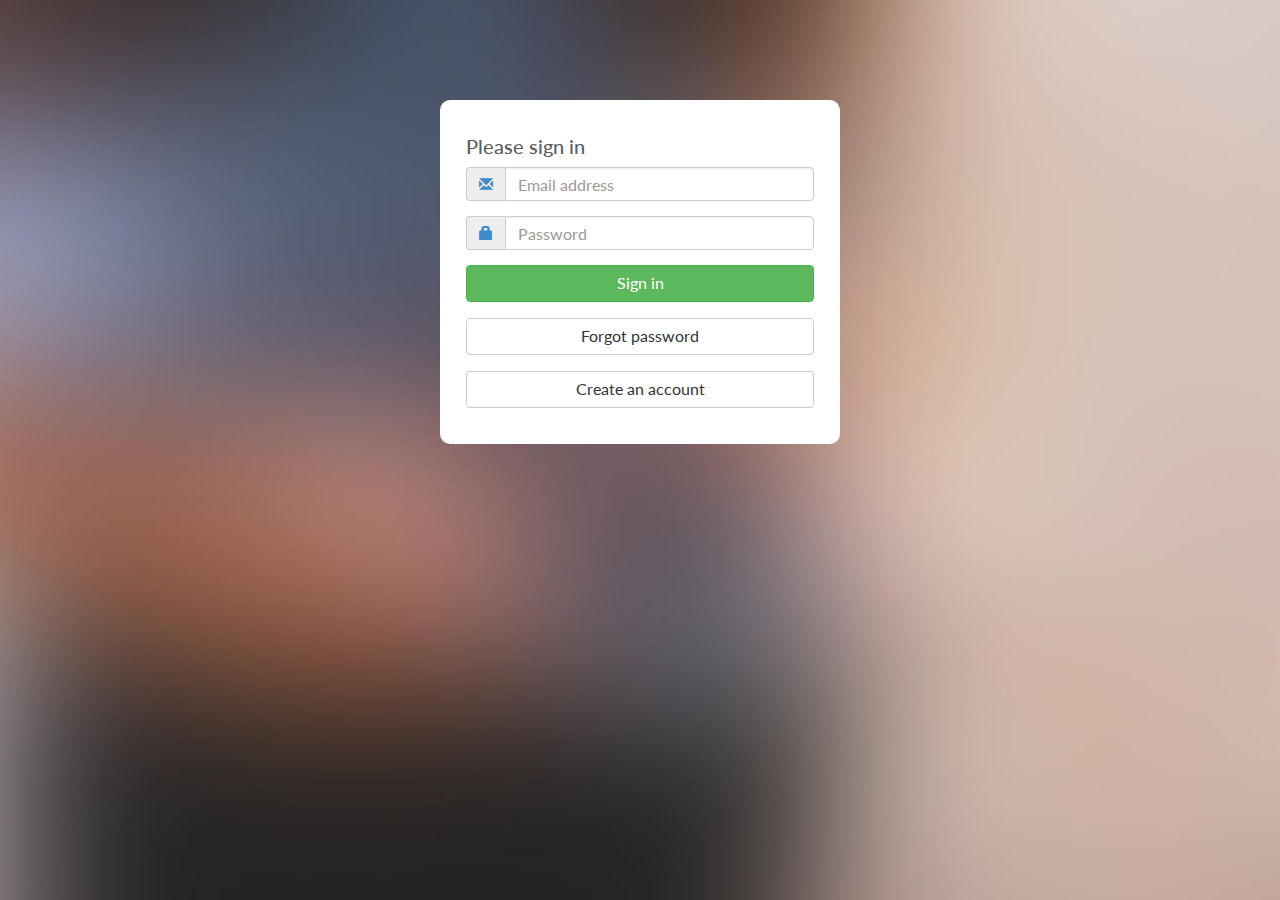
<file: FinalWebApplication/src/main/webapp/index.html>
<!DOCTYPE html>
<html>
<head>

	<meta http-equiv="Content-Type" content="text/html; charset=UTF-8" />
	<meta name="viewport" content="width=1,initial-scale=1,user-scalable=1" />
	<title>Insert title here</title>
	
	<link href="http://fonts.googleapis.com/css?family=Lato:100italic,100,300italic,300,400italic,400,700italic,700,900italic,900" rel="stylesheet" type="text/css">
	<link rel="stylesheet" type="text/css" href="bootstrap/css/bootstrap.min.css" />
	<link rel="stylesheet" type="text/css" href="css/style.css" />
	<meta charset="ISO-8859-1">

</head>
<body>
	<section class="pt-5 pb-5 mt-0 align-items-center d-flex bg-dark" style="min-height: 100vh; background-size: cover; background-image: url(https://images.unsplash.com/photo-1477346611705-65d1883cee1e?ixlib=rb-0.3.5&amp;q=80&amp;fm=jpg&amp;crop=entropy&amp;cs=tinysrgb&amp;w=1920&amp;fit=max&amp;ixid=eyJhcHBfaWQiOjMyMDc0fQ&amp;s=c0d43804e2c7c93143fe8ff65398c8e9);">
        	<section class="container">
			<section class="login-form">
				<form method="post" action="Login" role="login">
					<h2>Please sign in</h2>
					<div class="form-group">
	    				<div class="input-group">
		      				<div class="input-group-addon"><span class="text-primary glyphicon glyphicon-envelope"></span></div>
							<input type="email" name="email" placeholder="Email address" required class="form-control" />
						</div>
					</div>
					<div class="form-group">
	    				<div class="input-group">
		      				<div class="input-group-addon"><span class="text-primary glyphicon glyphicon-lock"></span></div>
							<input type="password" name="password" placeholder="Password" required class="form-control" />
						</div>
					</div>
					<button type="submit" name="go" class="btn btn-block btn-success">Sign in</button>
					<a href="#" class="btn btn-block btn-default">Forgot password</a>
					<a href="registration.html" class="btn btn-block btn-default">Create an account</a>
				</form>
			</section>
	</section>
     </section>
     
     	<script src="http://ajax.googleapis.com/ajax/libs/jquery/2.1.1/jquery.min.js"></script>
		<script src="bootstrap/js/bootstrap.min.js"></script>
</body>
</html>
</file>
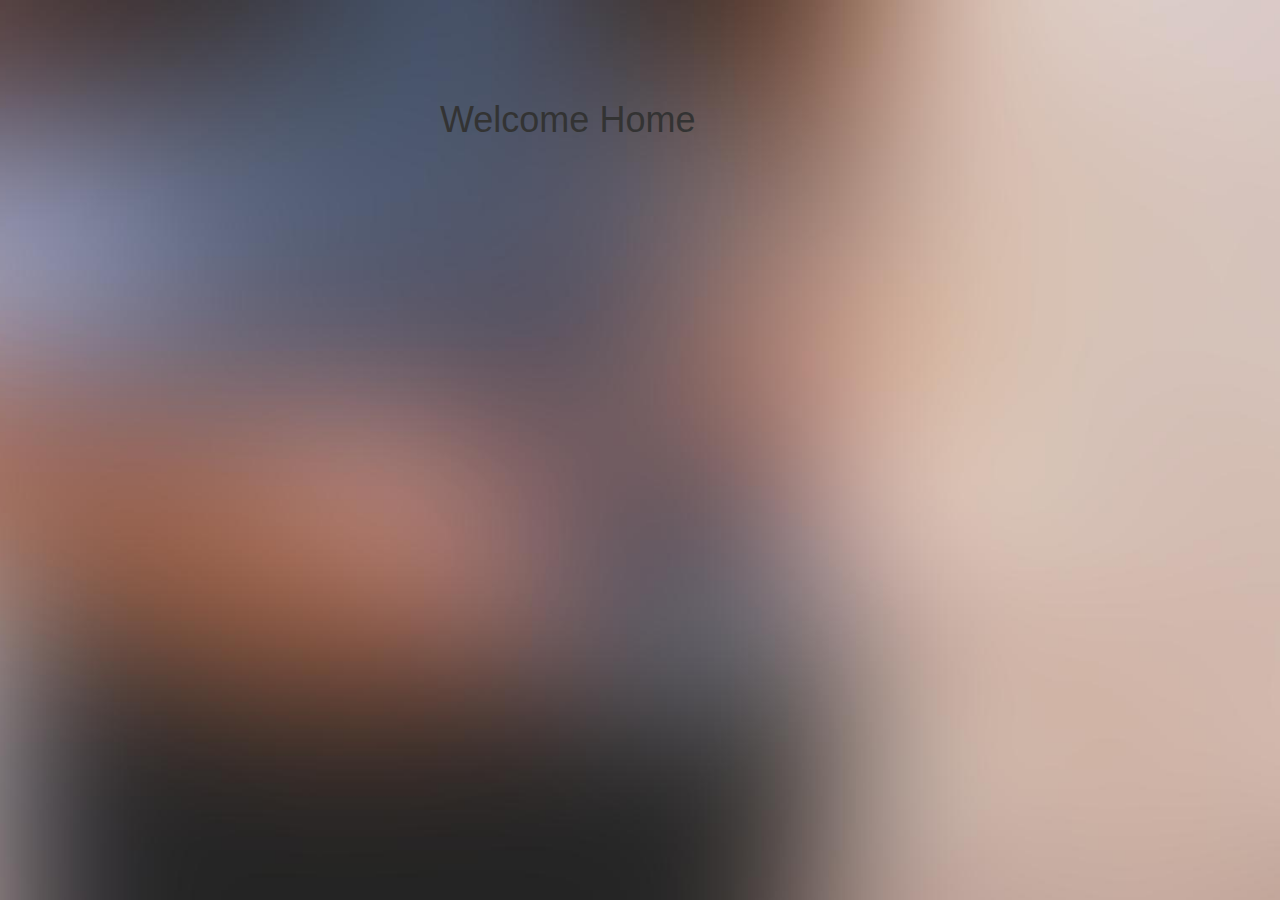
<file: FinalWebApplication/src/main/webapp/welcome.html>
<!DOCTYPE html>
<html>
<head>

	<meta http-equiv="Content-Type" content="text/html; charset=UTF-8" />
	<meta name="viewport" content="width=1,initial-scale=1,user-scalable=1" />
	<title>Insert title here</title>
	
	<link href="http://fonts.googleapis.com/css?family=Lato:100italic,100,300italic,300,400italic,400,700italic,700,900italic,900" rel="stylesheet" type="text/css">
	<link rel="stylesheet" type="text/css" href="bootstrap/css/bootstrap.min.css" />
	<link rel="stylesheet" type="text/css" href="css/style.css" />
	<meta charset="ISO-8859-1">

</head>
<body>
	<section class="pt-5 pb-5 mt-0 align-items-center d-flex bg-dark" style="min-height: 100vh; background-size: cover; background-image: url(https://images.unsplash.com/photo-1477346611705-65d1883cee1e?ixlib=rb-0.3.5&amp;q=80&amp;fm=jpg&amp;crop=entropy&amp;cs=tinysrgb&amp;w=1920&amp;fit=max&amp;ixid=eyJhcHBfaWQiOjMyMDc0fQ&amp;s=c0d43804e2c7c93143fe8ff65398c8e9);">
        	<section class="container">
			<section class="login-form">
				<form method="post" action="Welcome" role="welcome">
					<h1>Welcome Home</h1>
				</form>
			</section>
	</section>
     </section>
     
     	<script src="http://ajax.googleapis.com/ajax/libs/jquery/2.1.1/jquery.min.js"></script>
		<script src="bootstrap/js/bootstrap.min.js"></script>
</body>
</html>
</file>
<file: FinalWebApplication/src/main/webapp/css/style.css>
@charset "ISO-8859-1";

* {
	-webkit-box-sizing: border-box;
	   -moz-box-sizing: border-box;
	        box-sizing: border-box;
	outline: none;
}
body {
	background: url(../images/bg.jpg) no-repeat center center fixed;
    -webkit-background-size: cover;
    -moz-background-size: cover;
    -o-background-size: cover;
    background-size: cover;
}

.login-form {
	margin: 100px auto;
	max-width: 400px;
}

form[role=login] {
	font: 16px/1.6em Lato, serif;
	padding: 15px 26px 20px 26px;
	background: #fff;
	border-radius: 10px;
	-moz-border-radius: 10px;
	-webkit-border-radius: 10px;
}
	form[role=login] h2 {
		font-size: 20px;
		color: #5d5c5c;
		margin-bottom: 0.5em;
	}
	form[role=login] p {
		color: #929292;
		margin-bottom: 25px;
	}
	form[role=login] input,
	form[role=login] button,
	form[role=login] a.btn {
		font-size: 16px;
	}
	form[role=login] a.btn {
		margin: 16px 0;		
	}
</file>
